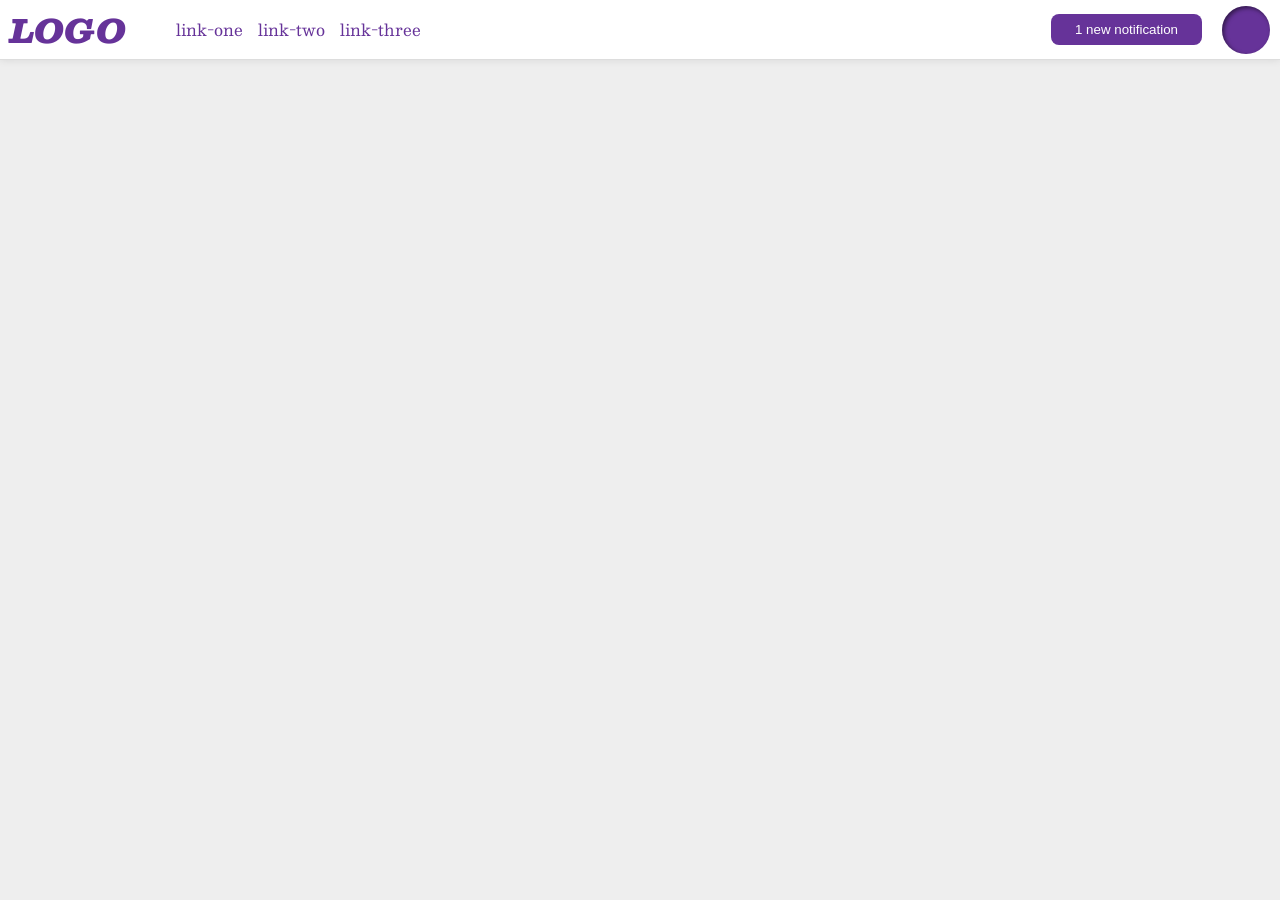
<file: foundations/flex/03-flex-header-2/index.html>
<!DOCTYPE html>
<html lang="en">
  <head>
    <meta charset="UTF-8">
    <meta http-equiv="X-UA-Compatible" content="IE=edge">
    <meta name="viewport" content="width=device-width, initial-scale=1.0">
    <title>Flex Header 2</title>
    <link rel="stylesheet" href="style.css">
  </head>
  <body>
    <div class="header">
      <div class="left">
        <div class="logo">
          LOGO
        </div>
      <ul class="links">
        <li><a href="https://google.com">link-one</a></li>
        <li><a href="https://google.com">link-two</a></li>
        <li><a href="https://google.com">link-three</a></li>
      </ul>
      </div>
      <div class="right">
        <button class="notifications">
        1 new notification
        </button>
        <div class="profile-image"></div>
      </div>  
    </div>
  </body>
</html>
</file>
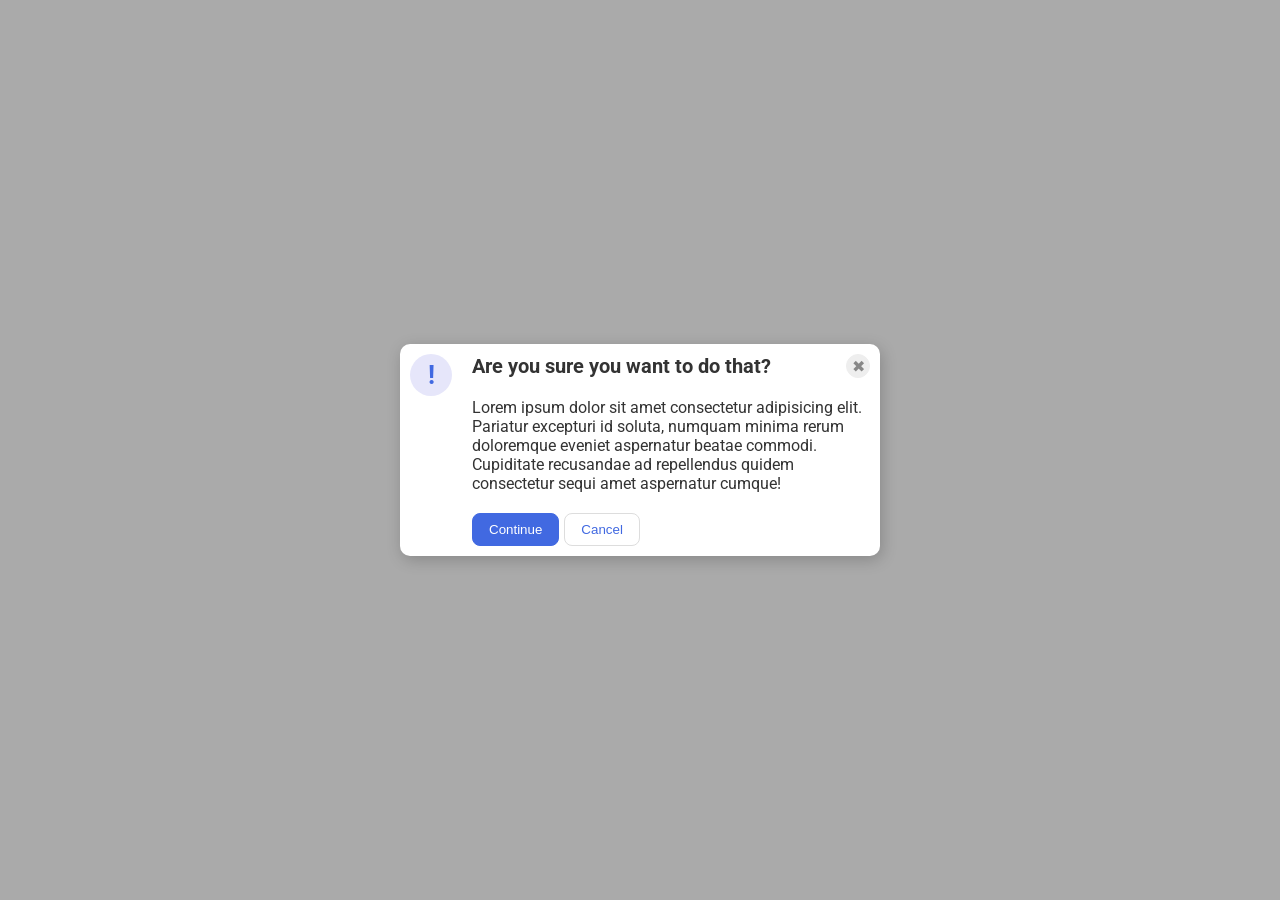
<file: foundations/flex/05-flex-modal/index.html>
<!DOCTYPE html>
<html lang="en">
  <head>
    <meta charset="UTF-8">
    <meta http-equiv="X-UA-Compatible" content="IE=edge">
    <meta name="viewport" content="width=device-width, initial-scale=1.0">
    <link rel="stylesheet" href="style.css">
    <title>Modal</title>
  </head>
  <body>
    <div class="modal">
      <div class="icon">!</div>
      <div class="right">
        <div class="headline">
          <div class="header">Are you sure you want to do that?</div>
          <button class="close-button">✖</button>
        </div>
        <div class="text">Lorem ipsum dolor sit amet consectetur adipisicing elit. Pariatur excepturi id soluta, numquam minima rerum doloremque eveniet aspernatur beatae commodi. Cupiditate recusandae ad repellendus quidem consectetur sequi amet aspernatur cumque!</div>
        <div class="buttons">
          <button class="continue">Continue</button>
          <button class="cancel">Cancel</button>
        </div>
    </div>
    </div>  
  </body>
</html>
</file>
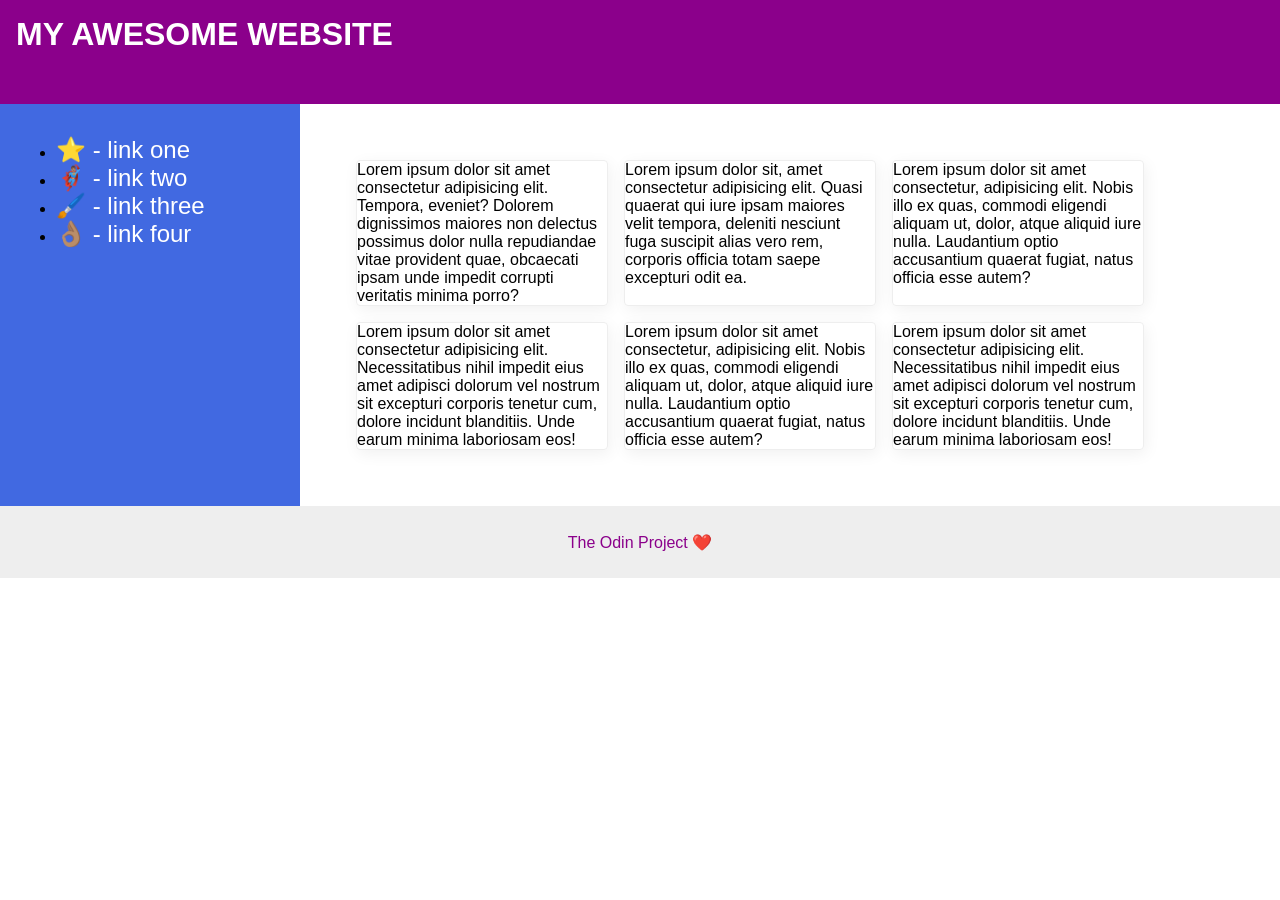
<file: foundations/flex/07-flex-layout-2/index.html>
<!DOCTYPE html>
<html lang="en">
  <head>
    <meta charset="UTF-8">
    <meta http-equiv="X-UA-Compatible" content="IE=edge">
    <meta name="viewport" content="width=device-width, initial-scale=1.0">
    <title>The Holy Grail</title>
    <link rel="stylesheet" href="style.css">
  </head>
  <body>
    <div class="header">
      MY AWESOME WEBSITE
    </div>
    <div class="midground">
      <div class="sidebar">
        <ul>
          <li><a href="#">⭐ - link one</a></li>
          <li><a href="#">🦸🏽‍♂️ - link two</a></li>
          <li><a href="#">🖌️ - link three</a></li>
          <li><a href="#">👌🏽 - link four</a></li>
        </ul>
      </div>
      <div class="content">
        <div class="card">Lorem ipsum dolor sit amet consectetur adipisicing elit. Tempora, eveniet? Dolorem dignissimos maiores non delectus possimus dolor nulla repudiandae vitae provident quae, obcaecati ipsam unde impedit corrupti veritatis minima porro?</div>
        <div class="card">Lorem ipsum dolor sit, amet consectetur adipisicing elit. Quasi quaerat qui iure ipsam maiores velit tempora, deleniti nesciunt fuga suscipit alias vero rem, corporis officia totam saepe excepturi odit ea.</div>
        <div class="card">Lorem ipsum dolor sit amet consectetur, adipisicing elit. Nobis illo ex quas, commodi eligendi aliquam ut, dolor, atque aliquid iure nulla. Laudantium optio accusantium quaerat fugiat, natus officia esse autem?</div>
        <div class="card">Lorem ipsum dolor sit amet consectetur adipisicing elit. Necessitatibus nihil impedit eius amet adipisci dolorum vel nostrum sit excepturi corporis tenetur cum, dolore incidunt blanditiis. Unde earum minima laboriosam eos!</div>
        <div class="card">Lorem ipsum dolor sit amet consectetur, adipisicing elit. Nobis illo ex quas, commodi eligendi aliquam ut, dolor, atque aliquid iure nulla. Laudantium optio accusantium quaerat fugiat, natus officia esse autem?</div>
        <div class="card">Lorem ipsum dolor sit amet consectetur adipisicing elit. Necessitatibus nihil impedit eius amet adipisci dolorum vel nostrum sit excepturi corporis tenetur cum, dolore incidunt blanditiis. Unde earum minima laboriosam eos!</div>
      </div>
    </div>
    <div class="footer">
      The Odin Project ❤️
    </div>
  </body>
</html>
</file>
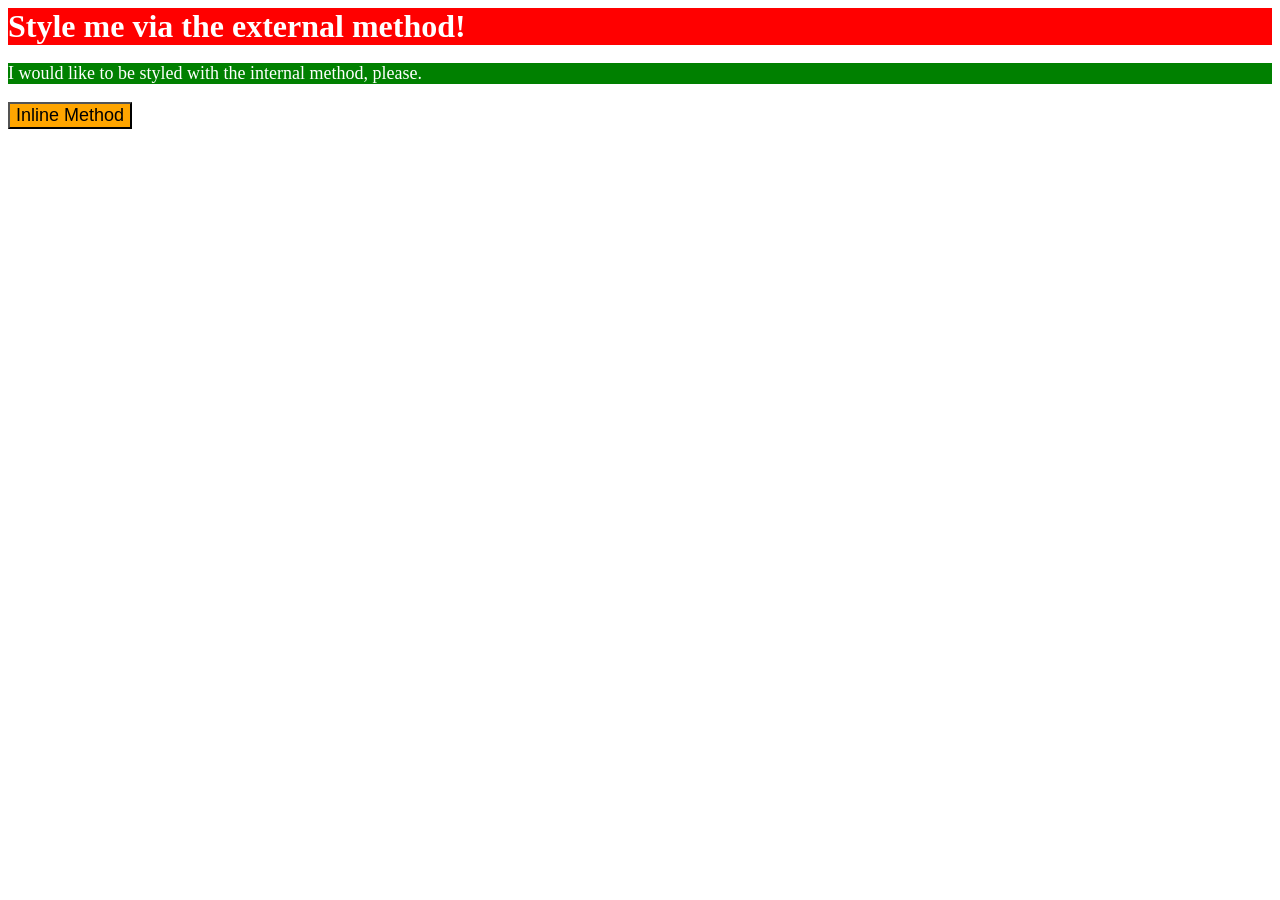
<file: foundations/intro-to-css/01-css-methods/index.html>
<!DOCTYPE html>
<html lang="en">
  <head>
    <meta charset="UTF-8">
    <meta http-equiv="X-UA-Compatible" content="IE=edge">
    <meta name="viewport" content="width=device-width, initial-scale=1.0">
    <title>Methods for Adding CSS</title>
    <link rel="stylesheet" href="./styles.css">
    <style> 
        p {
          background-color: green;
          color: white;
          font-size: 18px
        }
    </style> 
  </head>
  <body>
    <div>Style me via the external method!</div>
    <p>I would like to be styled with the internal method, please.</p>
    <button style="background-color: orange; font-size: 18px;">Inline Method</button>
  </body>
</html>
</file>
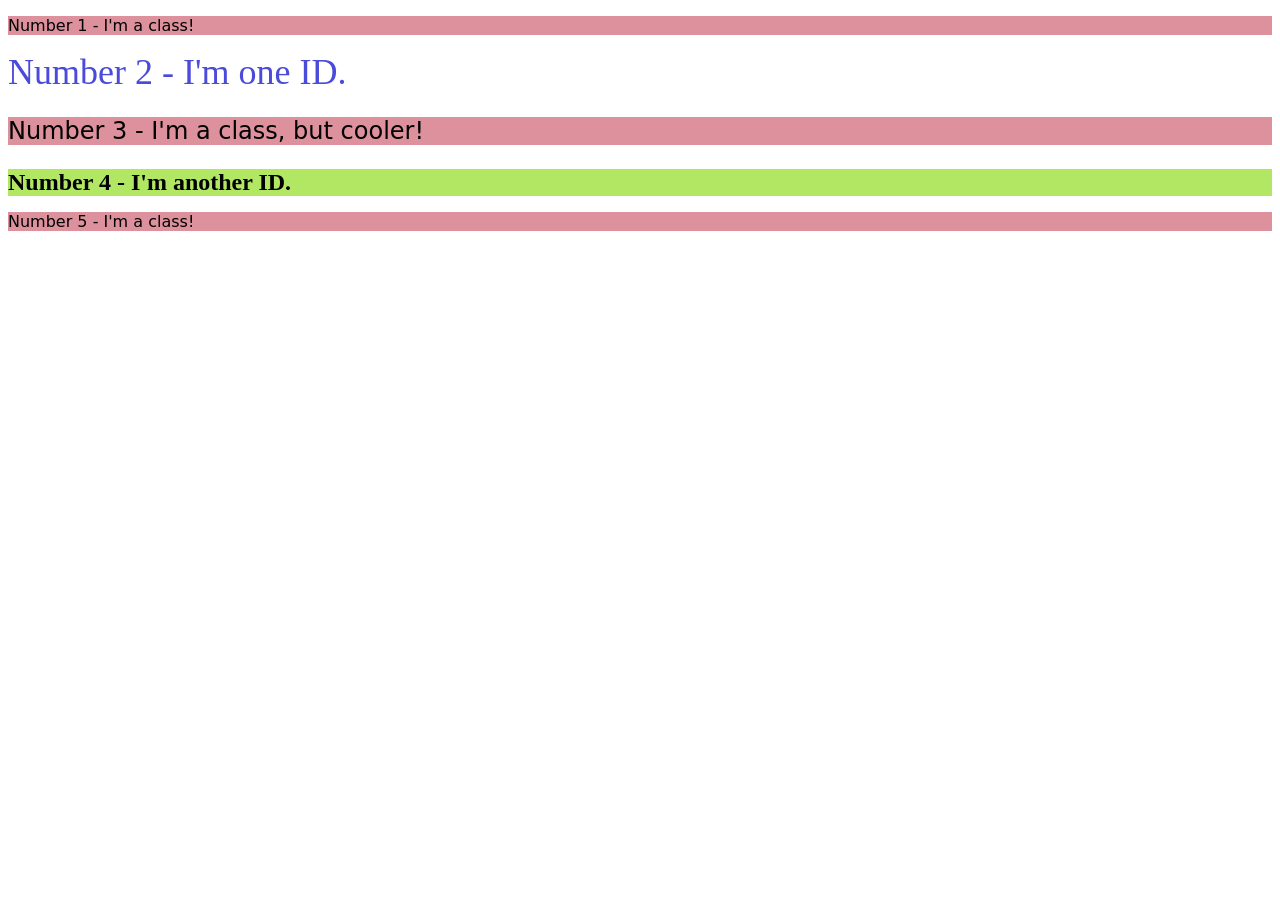
<file: foundations/intro-to-css/02-class-id-selectors/index.html>
<!DOCTYPE html>
<html lang="en">
  <head>
    <meta charset="UTF-8">
    <meta http-equiv="X-UA-Compatible" content="IE=edge">
    <meta name="viewport" content="width=device-width, initial-scale=1.0">
    <title>Class and ID Selectors</title>
    <link rel="stylesheet" href="style.css">
  </head>
  <body>
    <p class="odd">Number 1 - I'm a class!</p>
    <div id="two">Number 2 - I'm one ID.</div>
    <p class="odd middle">Number 3 - I'm a class, but cooler!</p>
    <div id="four">Number 4 - I'm another ID.</div>
    <p class="odd">Number 5 - I'm a class!</p>
  </body>
</html>
</file>
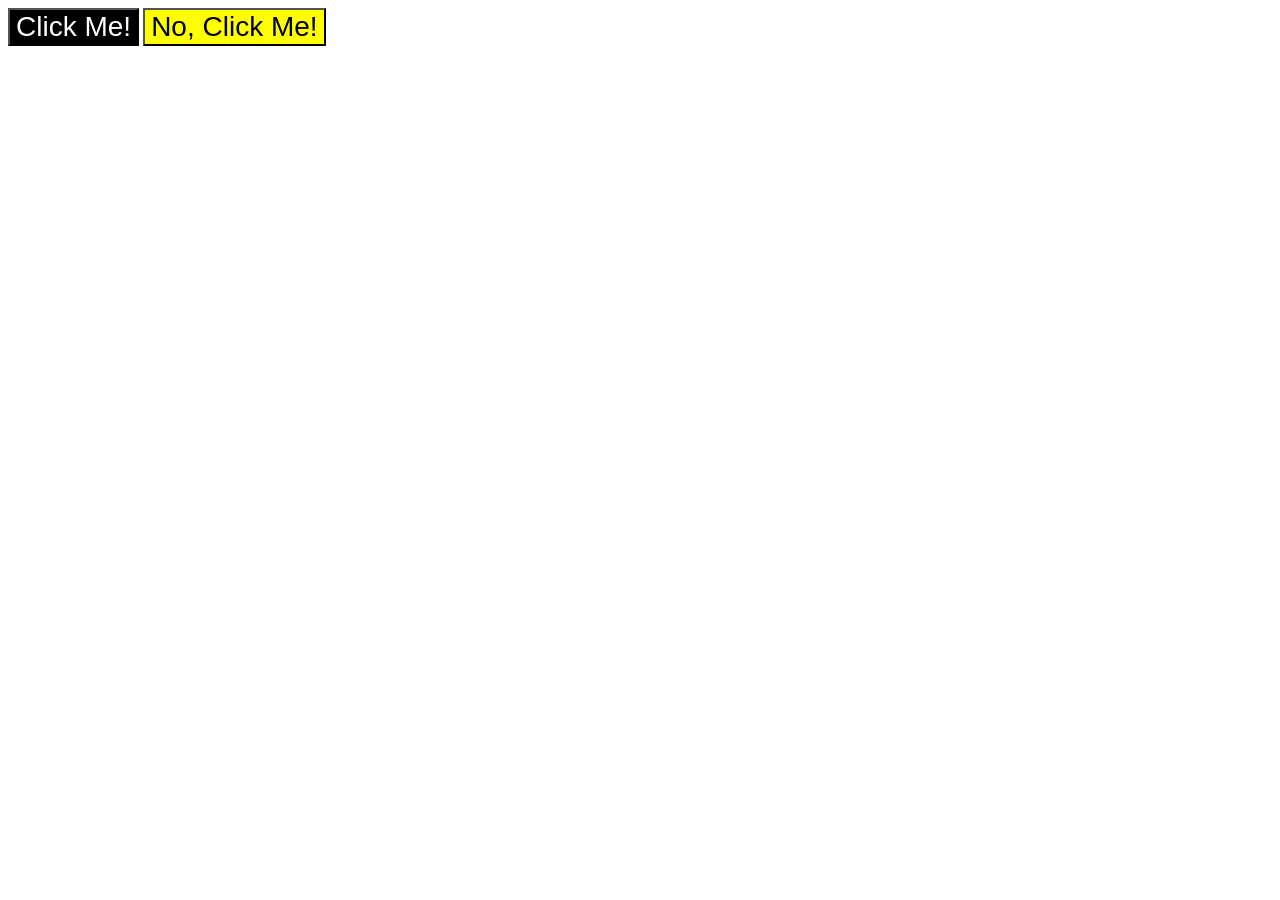
<file: foundations/intro-to-css/03-grouping-selectors/index.html>
<!DOCTYPE html>
<html lang="en">
  <head>
    <meta charset="UTF-8">
    <meta http-equiv="X-UA-Compatible" content="IE=edge">
    <meta name="viewport" content="width=device-width, initial-scale=1.0">
    <title>Grouping Selectors</title>
    <link rel="stylesheet" href="style.css">
  </head>
  <body>
    <button class="one">Click Me!</button>
    <button class="two">No, Click Me!</button>
  </body>
</html>
</file>
<file: foundations/flex/03-flex-header-2/style.css>
/* this is some magical font-importing.  
you'll learn about it later. */
@import url('https://fonts.googleapis.com/css2?family=Besley:ital,wght@0,400;1,900&display=swap');

body {
  margin: 0;
  background: #eee;
  font-family: Besley, serif;
}

.header {
  display: flex;
  justify-content: space-between;
  align-items: center;
  background: white;
  border-bottom: 1px solid #ddd;
  box-shadow: 0 0 8px rgba(0,0,0,.1);
}

.left, .right {
  display: flex;
  align-items: center;
  gap: 10px;
}


.profile-image {
  background: rebeccapurple;
  box-shadow: inset 2px 2px 4px rgba(0,0,0,.5);
  border-radius: 50%;
  width: 48px;
  height: 48px;
  margin-right: 10px;

}

.logo {
  color: rebeccapurple;
  font-size: 32px;
  font-weight: 900;
  font-style: italic;
  margin-left: 10px;
}

button {
  border: none;
  border-radius: 8px;
  background: rebeccapurple;
  color: white;
  padding: 8px 24px;
  margin: 10px;
  
}

a {
  /* this removes the line under our links */
  text-decoration: none;
  color: rebeccapurple;
  }

ul {
  list-style-type: none;
  display: flex;
    gap: 15px;
  }
</file>
<file: foundations/flex/05-flex-modal/style.css>
@import url('https://fonts.googleapis.com/css2?family=Roboto:wght@400;700&display=swap');

html, body {
  height: 100%;
}

body {
  font-family: Roboto, sans-serif;
  margin: 0;
  background: #aaa;
  color: #333;
  /* I'll give you this one for free lol */
  display: flex;
  align-items: center;
  justify-content: center;
}

.modal {
  display: flex;
  background: white;
  width: 480px;
  border-radius: 10px;
  box-shadow: 2px 4px 16px rgba(0,0,0,.2);
}

.icon {
  color: royalblue;
  font-size: 26px;
  font-weight: 700;
  background: lavender;
  width: 42px;
  height: 42px;
  border-radius: 50%;
  display: flex;
  flex-shrink: 1;
  align-items: center;
  justify-content: center;
  margin: 10px;
  min-width: 42px;
}

.right {
  display: flex;
  flex-direction: column;
  flex-shrink: 4;
}

.headline {
  display: flex;
  justify-content: space-between;
  margin: 10px;
}

.header {
  font-size: 20px;
  font-weight: bold;
}

.text {
  margin: 10px;
  margin-right: 15px;
}

.close-button {
  background: #eee;
  border-radius: 50%;
  color: #888;
  font-weight: 400;
  font-size: 16px;
  height: 24px;
  width: 24px;
  display: flex;
  align-items: center;
  justify-content: center;
  border: 1px solid #eee;
  padding: 0;
}

.buttons  {
  display: flex;
  gap: 5px;
  margin: 10px;
}

button {
  cursor: pointer;
  padding: 8px 16px;
  border-radius: 8px;
}

button.continue {
  background: royalblue;
  border: 1px solid royalblue;
  color: white;
}

button.cancel {
  background: white;
  border: 1px solid #ddd;
  color: royalblue;
}
</file>
<file: foundations/flex/07-flex-layout-2/style.css>
body {
  font-family: -apple-system, BlinkMacSystemFont, 'Segoe UI', Roboto, Oxygen, Ubuntu, Cantarell, 'Open Sans', 'Helvetica Neue', sans-serif;
  margin: 0;
  min-height: 100vh;
  display: flex;
  flex-direction: column;
}

.header {
  display: flex;
  flex-grow: 0;
  height: 72px;
  background: darkmagenta;
  color: white;
  justify-content: flex-start;
  padding: 16px;
  font-size: 32px;
  font-weight: 900;
}

.footer {
  display: flex;
  height: 72px;
  background: #eee;
  color: darkmagenta;
  align-items: center;
  justify-content: center;
}

.sidebar {
  flex-shrink: 0;
  width: 300px;
  padding: 16px;
  background: royalblue;
  box-sizing: border-box;
}

a {
  text-decoration: none;
  color: white;
  font-size: 24px;
}

.card {
  border: 1px solid #eee;
  box-shadow: 2px 4px 16px rgba(0,0,0,.06);
  border-radius: 4px;
  width: 250px;
  margin: 8px;
}

.midground {
  display: flex;
}

.content {
  display: flex;
  flex-wrap: wrap;
  padding: 48px;
}
</file>
<file: foundations/intro-to-css/01-css-methods/styles.css>
div {
    background-color: red; color: white; font-size: 32px; align-content: center; font-weight: bold;
}
</file>
<file: foundations/intro-to-css/02-class-id-selectors/style.css>
.odd {
    background-color: rgb(221, 145, 157); font-family: Verdana, DejaVu Sans, sans-serif;
}
.middle {
    font-size: 24px;
}
#two {
    color: rgb(74, 74, 219); font-size: 36px;
}
#four {
    background-color: rgb(178, 231, 99); font-size: 24px; font-weight: bold;
}
</file>
<file: foundations/intro-to-css/03-grouping-selectors/style.css>
.one,
.two {
    font-size: 28px; font-family: Helvetica, 'Times New Roman', sans-serif;
}
.one {
    background-color: black; color: white;
}
.two {
    background-color: yellow;
}
</file>
